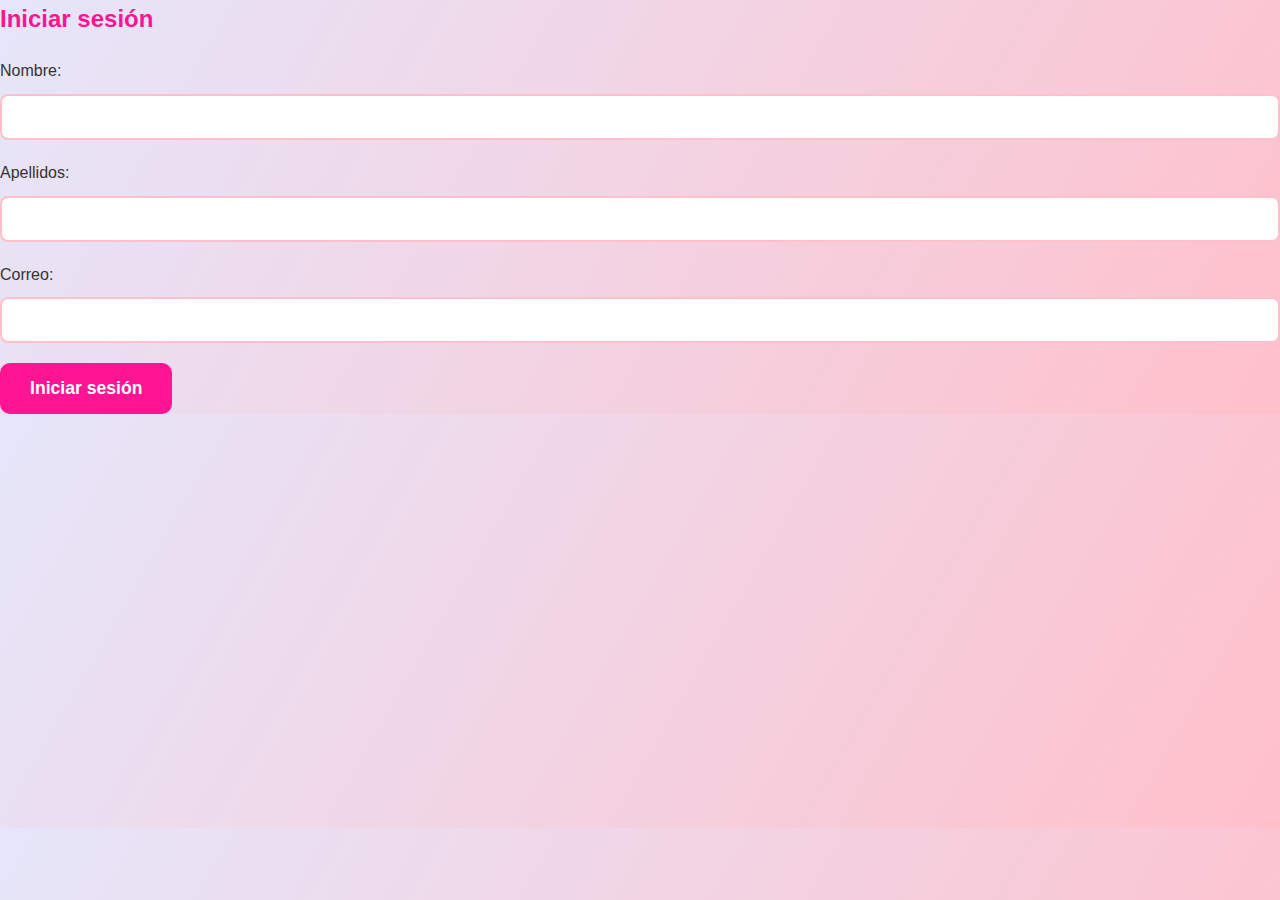
<file: login.html>
<!DOCTYPE html>
<html lang="es">
<head>
    <meta charset="UTF-8">
    <meta name="viewport" content="width=device-width, initial-scale=1.0">
    <title>Iniciar sesión - WARMI360</title>
    <link rel="stylesheet" href="css/style.css">
    <link rel="icon" href="img/image.png" type="image/jpeg">
</head>
<body>

<h2>Iniciar sesión</h2>

<script>
    const urlParams = new URLSearchParams(window.location.search);
    if (urlParams.get('error') === 'invalid') {
        alert('Credenciales incorrectas. Verifica tu nombre, apellidos y correo.');
    } else if (urlParams.get('error') === 'empty') {
        alert('Por favor, completa todos los campos.');
    }
</script>

<form action="php/login.php" method="POST">
    <label for="nombre">Nombre:</label>
    <input type="text" id="nombre" name="nombre" required><br>

    <label for="apellidos">Apellidos:</label>
    <input type="text" id="apellidos" name="apellidos" required><br>

    <label for="correo">Correo:</label>
    <input type="email" id="correo" name="correo" required><br>

    <button type="submit">Iniciar sesión</button>
</form>

</body>
</html>
</file>
<file: css/style.css>
/* WARMI360 – Estilos Globales */
:root {
    --rosa-claro: #FFC0CB;
    --rosa-fuerte: #FF1493;
    --lavanda: #E6E6FA;
    --morado: #800080;
    --blanco: #FFFFFF;
    --gris-claro: #F5F5F5;
    --gris-oscuro: #333333;
    --verde-pago: #28a745;
}

/* RESET */
* {
    margin: 0;
    padding: 0;
    box-sizing: border-box;
}

body {
    font-family: 'Helvetica Neue', Arial, sans-serif;
    background: linear-gradient(120deg, var(--lavanda), var(--rosa-claro));
    color: var(--gris-oscuro);
    line-height: 1.6;
}

/* HEADER Y NAVBAR */
header {
    background-color: var(--rosa-fuerte);
    color: var(--blanco);
    padding: 15px 50px;
    display: flex;
    justify-content: space-between;
    align-items: center;
    position: sticky;
    top: 0;
    z-index: 1000;
}

header .logo {
    height: 55px;
    cursor: pointer;
}

nav ul {
    display: flex;
    list-style: none;
    gap: 30px;
}

nav ul li a {
    color: var(--blanco);
    font-weight: bold;
    text-decoration: none;
    font-size: 1.1em;
    transition: 0.3s;
}

nav ul li a:hover {
    color: var(--lavanda);
    text-decoration: underline;
}

/* MAIN */
main {
    padding: 50px;
}

h1, h2 {
    color: var(--rosa-fuerte);
    margin-bottom: 20px;
}

h3 {
    color: var(--morado);
    margin-bottom: 10px;
}

/* PRODUCTO Y FORMULARIOS */
.card {
    border-radius: 10px;
}

.custom-bg-info {
    background-color: var(--lavanda);
    border-radius: 10px;
    box-shadow: 0px 4px 12px rgba(0, 0, 0, 0.1);
}

input[type="text"], 
input[type="number"], 
input[type="email"], 
textarea {
    width: 100%;
    padding: 12px;
    margin: 10px 0 20px 0;
    border: 2px solid var(--rosa-claro);
    border-radius: 8px;
    font-size: 1em;
}

button {
    background-color: var(--rosa-fuerte);
    color: var(--blanco);
    padding: 15px 30px;
    font-size: 1.1em;
    border-radius: 10px;
    border: none;
    cursor: pointer;
    transition: 0.3s;
    font-weight: bold;
}

button:hover {
    background-color: var(--morado);
    transform: translateY(-3px);
}

/* FOOTER */
footer {
    text-align: center;
    padding: 20px;
    background-color: var(--rosa-fuerte);
    color: var(--blanco);
    margin-top: 50px;
}

/* =============== AJUSTES POR SECCIÓN =============== */

/* Imágenes del equipo */
#equipo img.rounded-circle {
    width: 100%;
    max-width: 150px;
    height: auto;
    object-fit: cover;
    display: block;
    margin: 0 auto 15px;
}

#equipo .card {
    padding: 20px !important;
    text-align: center;
}

/* Imagen del producto (anillo) */
#articulos .card-img-top {
    width: 100%;
    height: auto;
    object-fit: contain;
}

/* =============== RESPONSIVO =============== */

/* 📱 MÓVIL (hasta 767px) */
@media (max-width: 767px) {
    header {
        padding: 12px 20px;
        flex-direction: column;
        gap: 15px;
    }

    header .logo {
        height: 45px;
    }
    .navbar {
        padding: 12px 20px;
    }

    .navbar-brand img.logo {
        height: 45px;
    }

    nav ul {
        flex-direction: column;
        gap: 10px;
        align-items: center;
    }

    main {
        padding: 20px 15px;
    }

    h1 {
        font-size: 1.8em;
    }

    h2 {
        font-size: 1.5em;
    }

    /* Formularios */
    input[type="text"],
    input[type="number"],
    input[type="email"],
    textarea {
        padding: 10px;
        font-size: 0.95em;
    }

    button {
        width: 100%;
        padding: 12px;
        font-size: 1em;
    }

    /* Sección ¿Qué es? */
    #que-es .col-md-6 {
        text-align: center !important;
    }

    #que-es .col-md-6 p {
        margin: 0 auto 20px;
        max-width: 90%;
    }

    #que-es .col-md-6 img {
        max-width: 120px !important;
        margin: 0 auto 20px !important;
    }

    /* Equipo */
    #equipo .col-md-3 {
        flex: 0 0 100% !important;
        max-width: 100% !important;
        padding: 0;
    }

    #equipo .card {
        margin-bottom: 20px;
        max-width: 300px;
        margin-left: auto;
        margin-right: auto;
    }

    #equipo img.rounded-circle {
        max-width: 120px !important;
    }

    #equipo h6 {
        font-size: 1.1em;
    }

    #equipo small,
    #equipo p {
        font-size: 0.9em;
    }

    /* Producto */
    #articulos .card-img-top {
        max-width: 180px;
        margin: 0 auto;
    }

    #articulos .card-body {
        text-align: center;
    }

    #articulos .card-title {
        font-size: 1.25rem;
    }

    #articulos .card-text {
        font-size: 0.95rem;
    }

    footer {
        padding: 15px 10px;
        font-size: 0.9em;
    }
}

/* 📱→🖥️ TABLET (768px – 991px) */
@media (min-width: 768px) and (max-width: 991px) {
    header {
        padding: 12px 30px;
    }

    header .logo {
        height: 50px;
    }

    nav ul {
        gap: 20px;
    }

    main {
        padding: 30px 25px;
    }

    button {
        padding: 12px 25px;
        font-size: 1em;
    }

    /* Equipo: 2 columnas */
    #equipo .col-md-3 {
        flex: 0 0 50% !important;
        max-width: 50% !important;
        padding: 0 10px;
    }

    #equipo .card {
        max-width: 280px;
        margin: 0 auto 20px;
    }

    #equipo img.rounded-circle {
        max-width: 130px !important;
    }

    /* Producto */
    #articulos .card-img-top {
        max-width: 200px;
        margin: 0 auto;
    }

    #articulos .card-body {
        text-align: center;
    }
}

/* 💻 ESCRITORIO (≥ 992px) */
@media (min-width: 992px) {
    /* Layout normal de Bootstrap se aplica */
    #equipo img.rounded-circle {
        max-width: 150px;
    }

    /* Opcional: limitar ancho máximo en pantallas muy grandes */
    @media (min-width: 1200px) {
        main {
            max-width: 1200px;
            margin: 0 auto;
        }
    }
}
</file>
